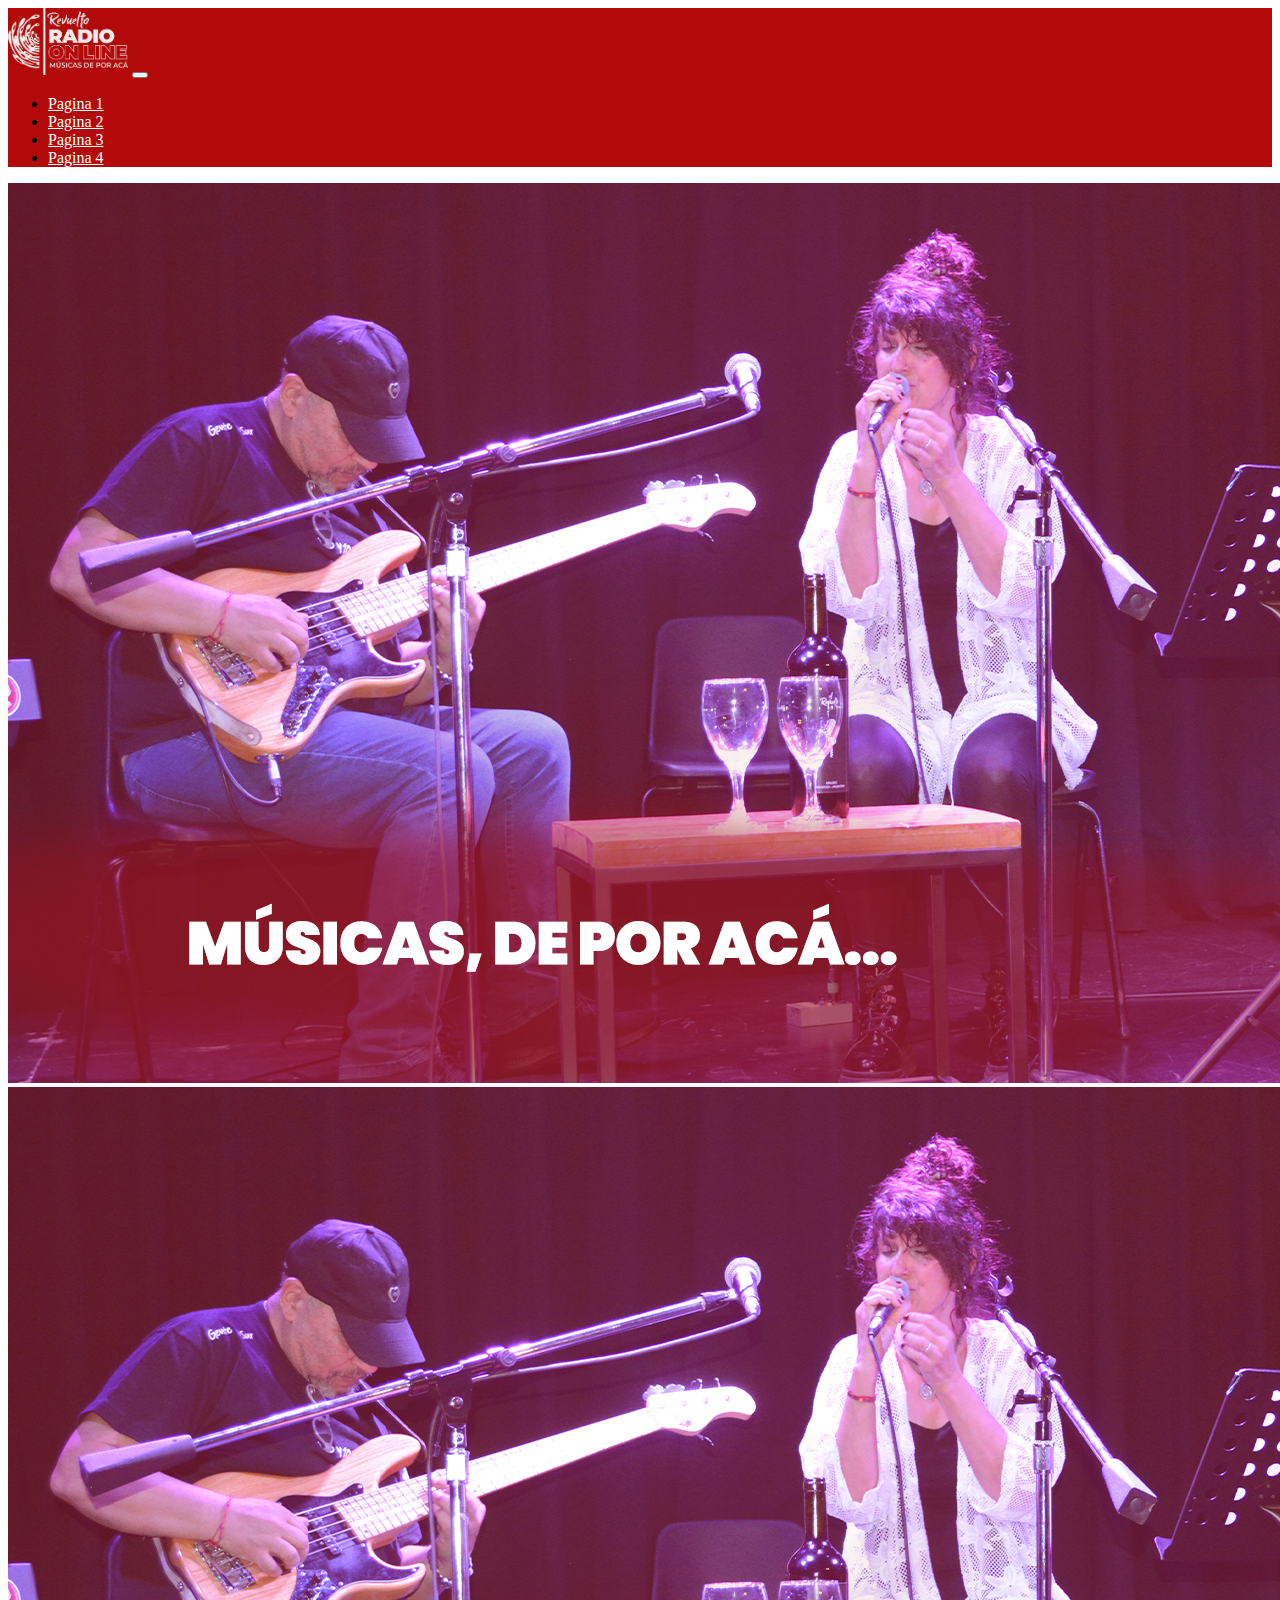
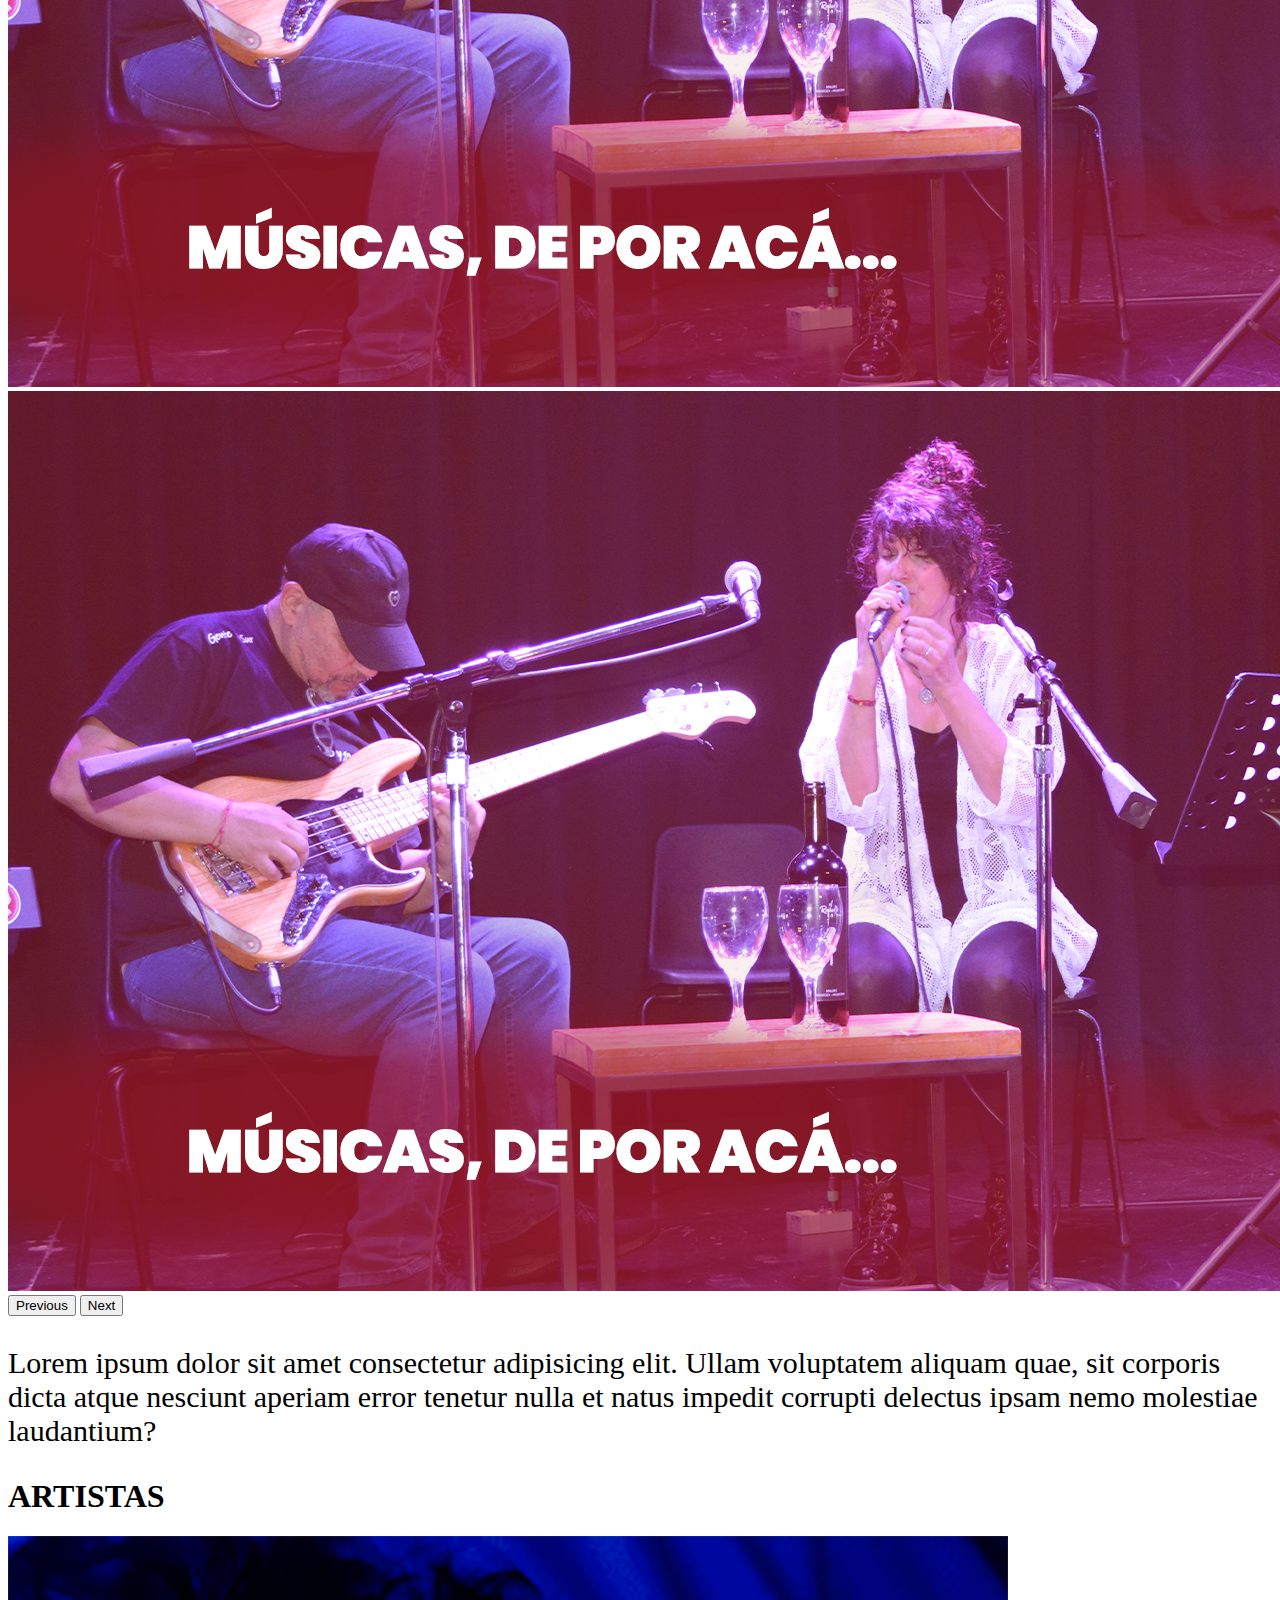
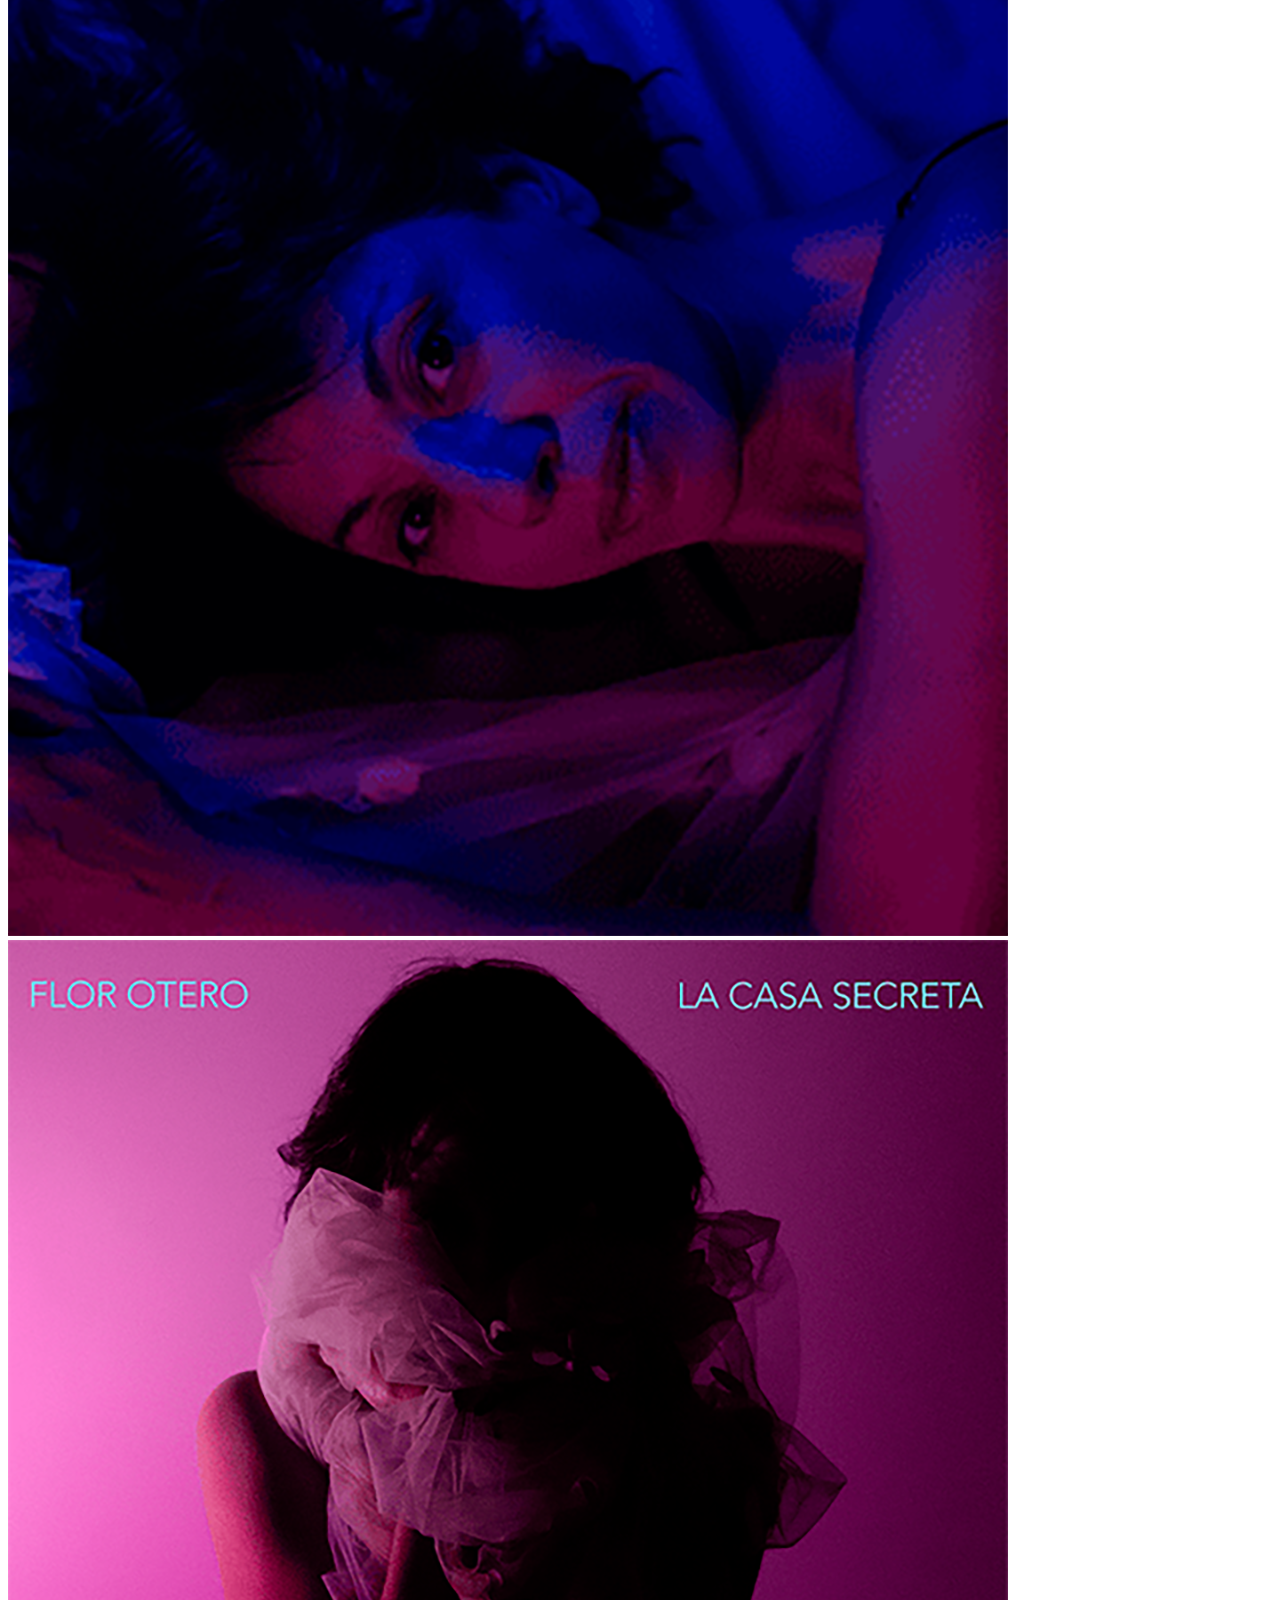
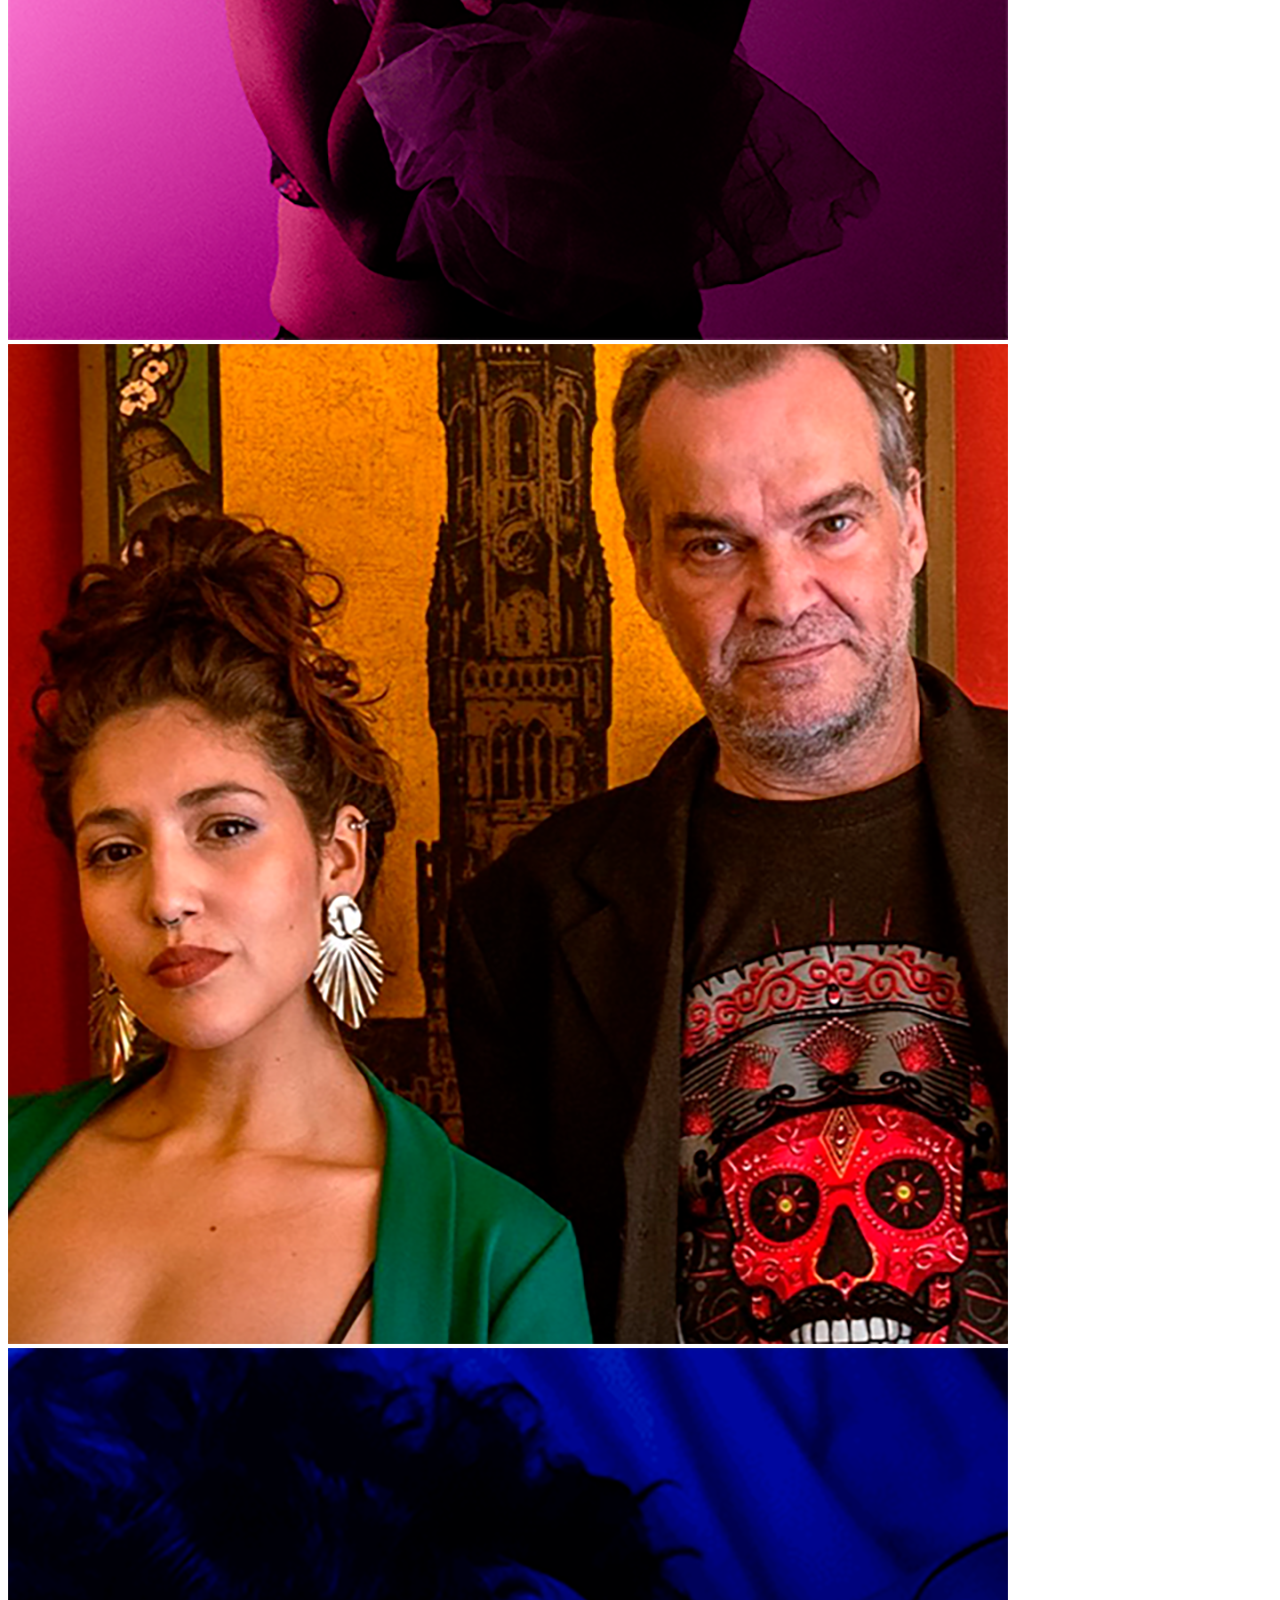
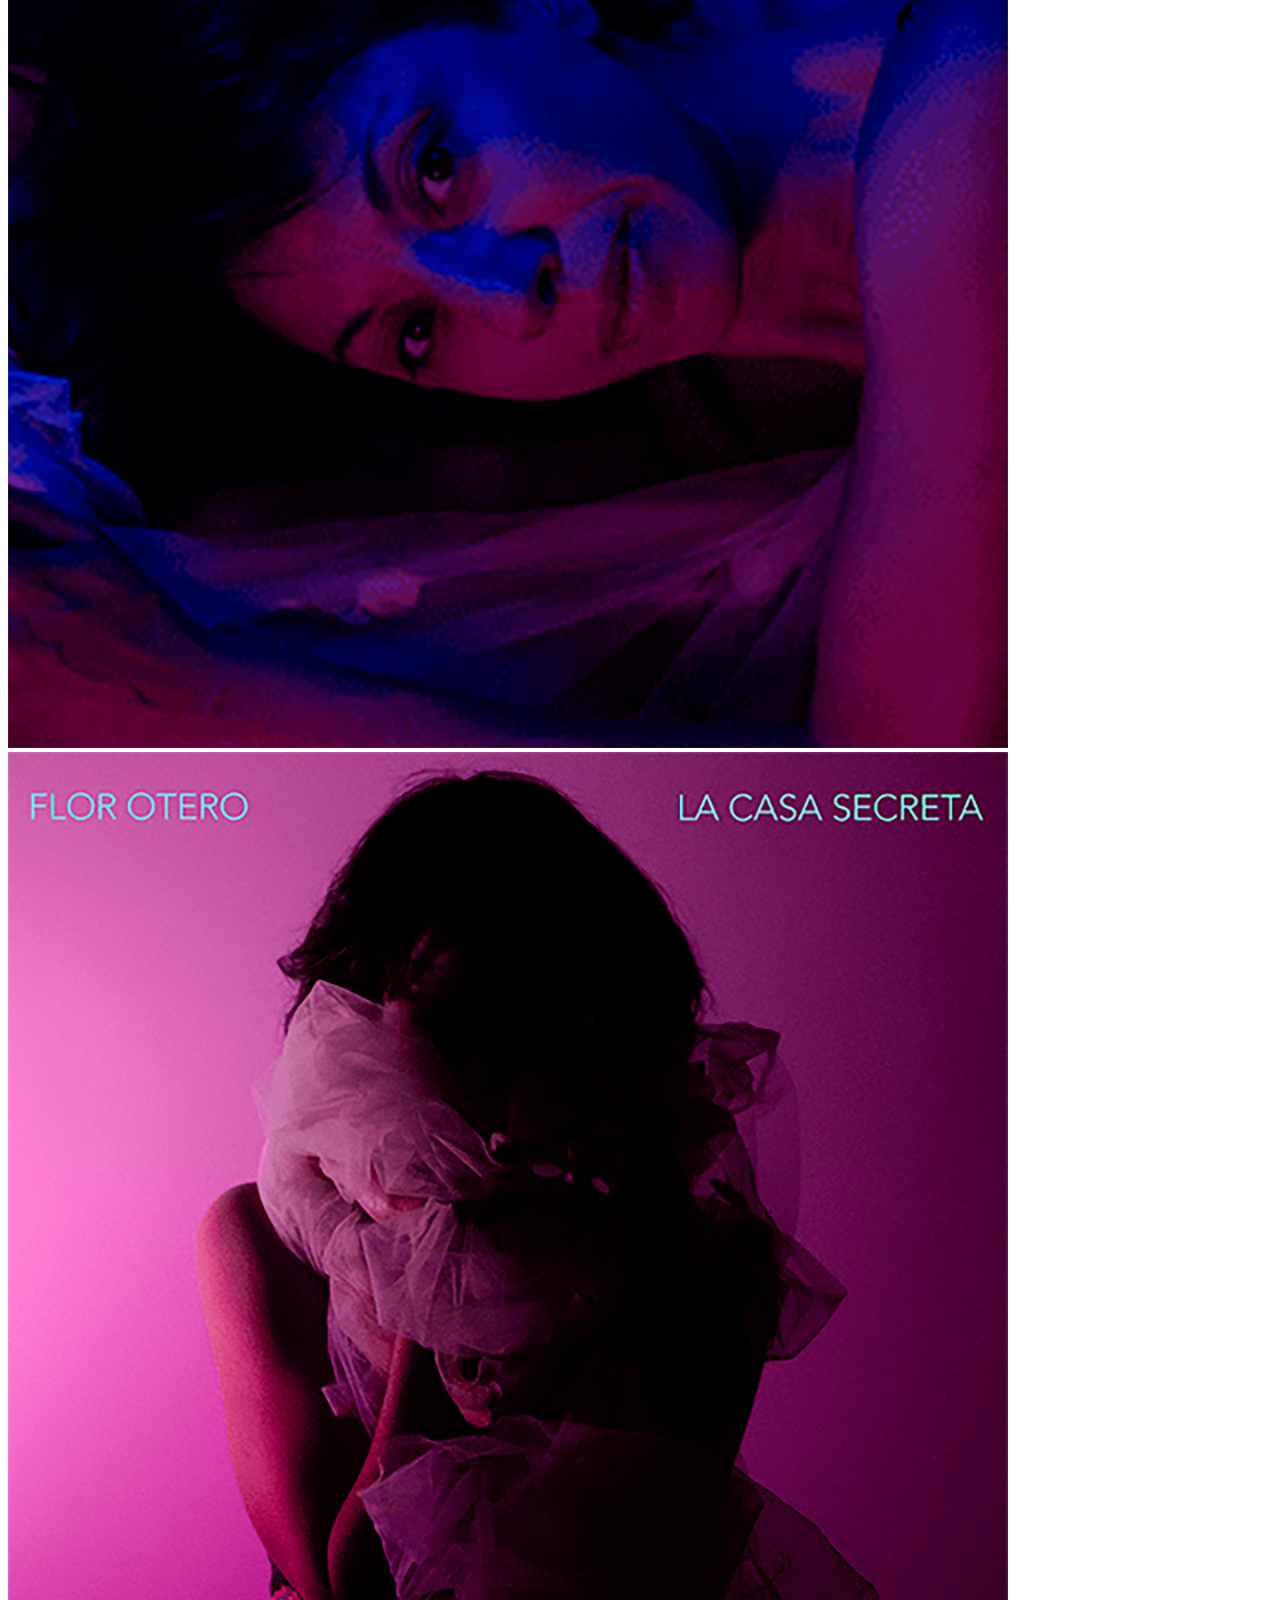
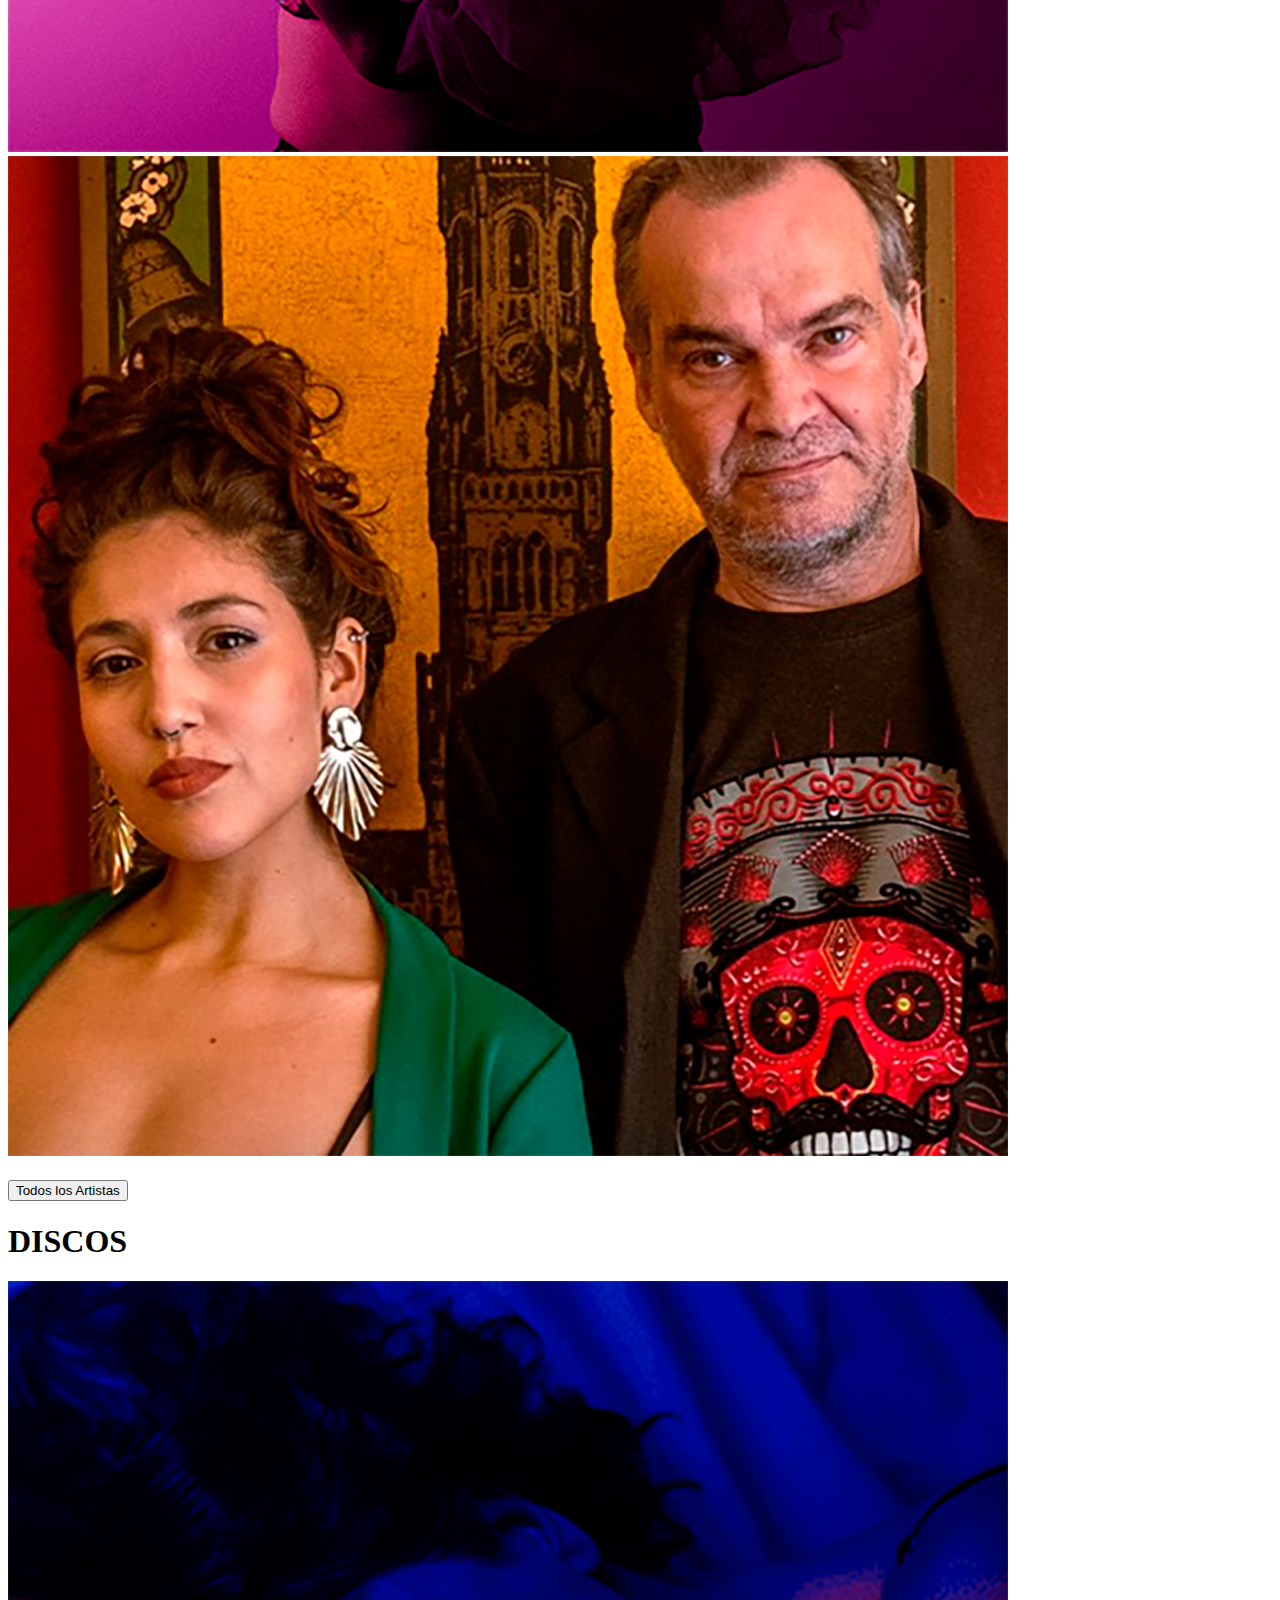
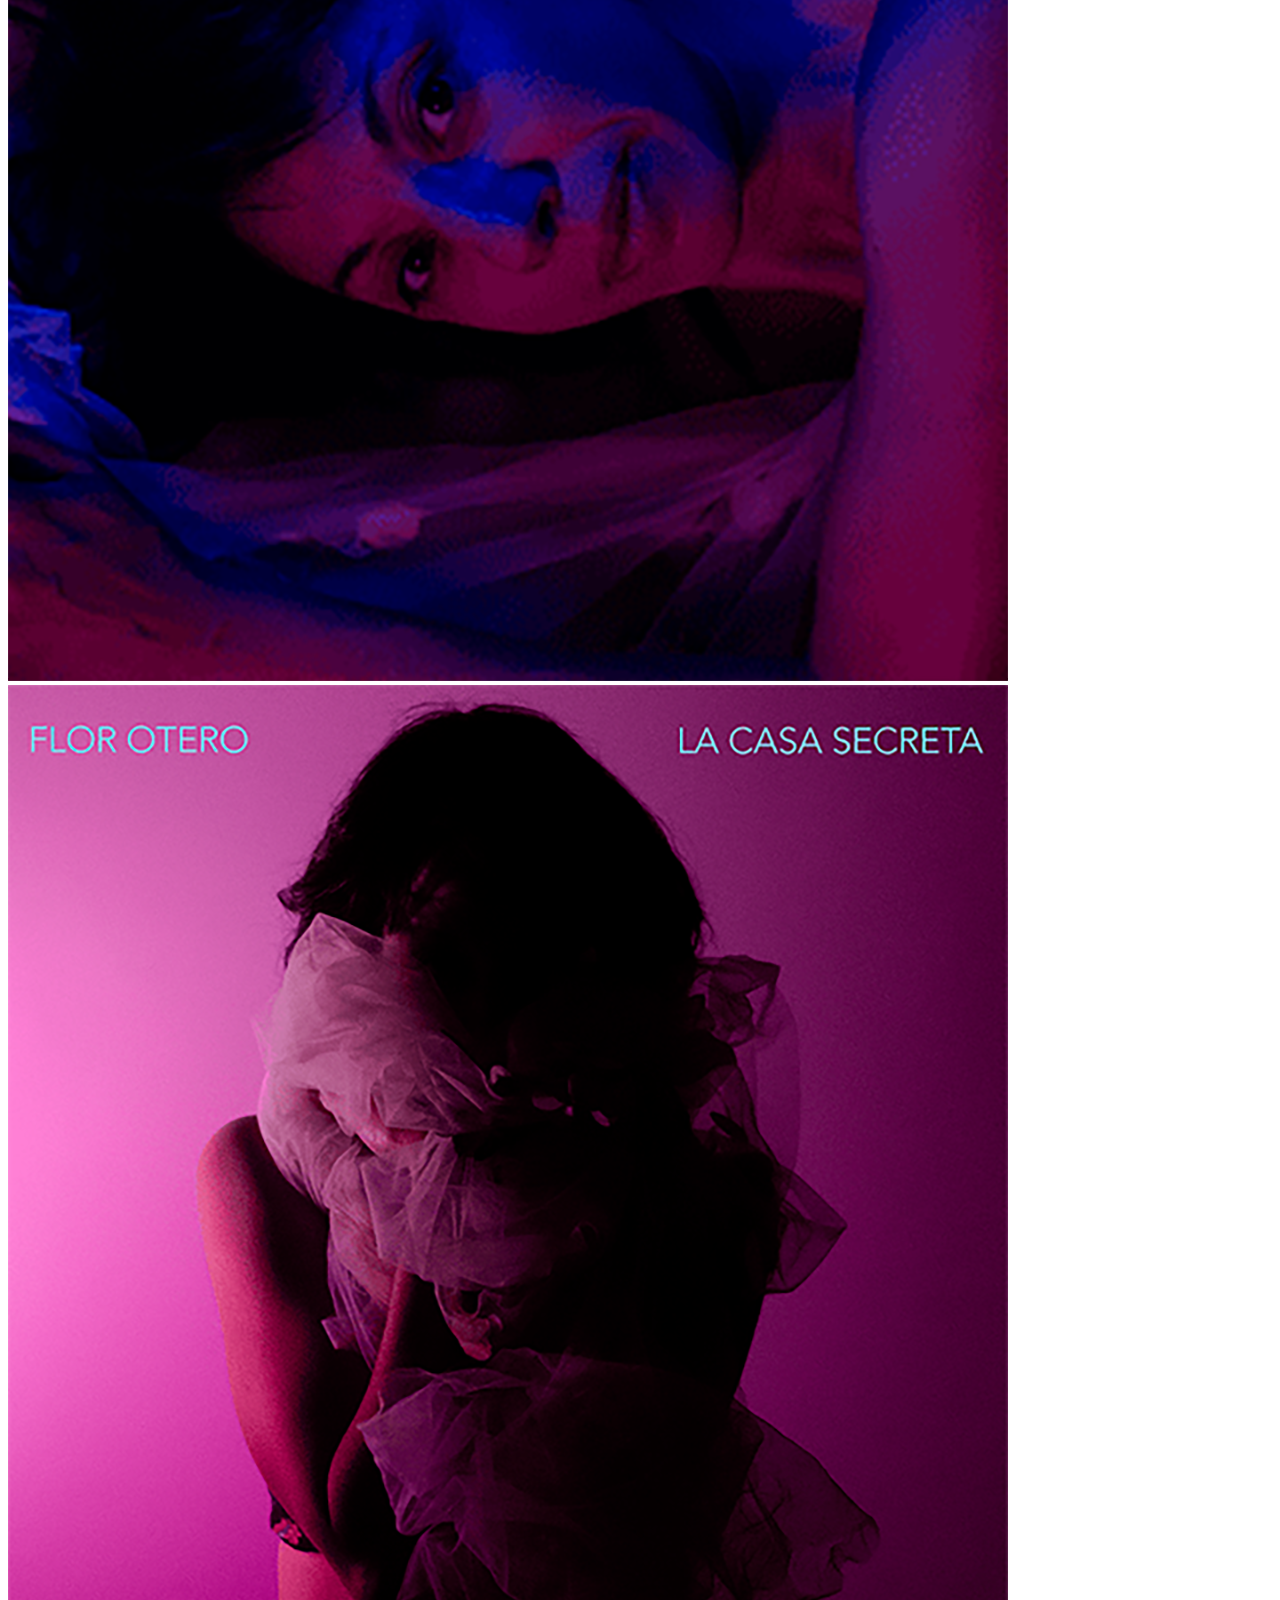
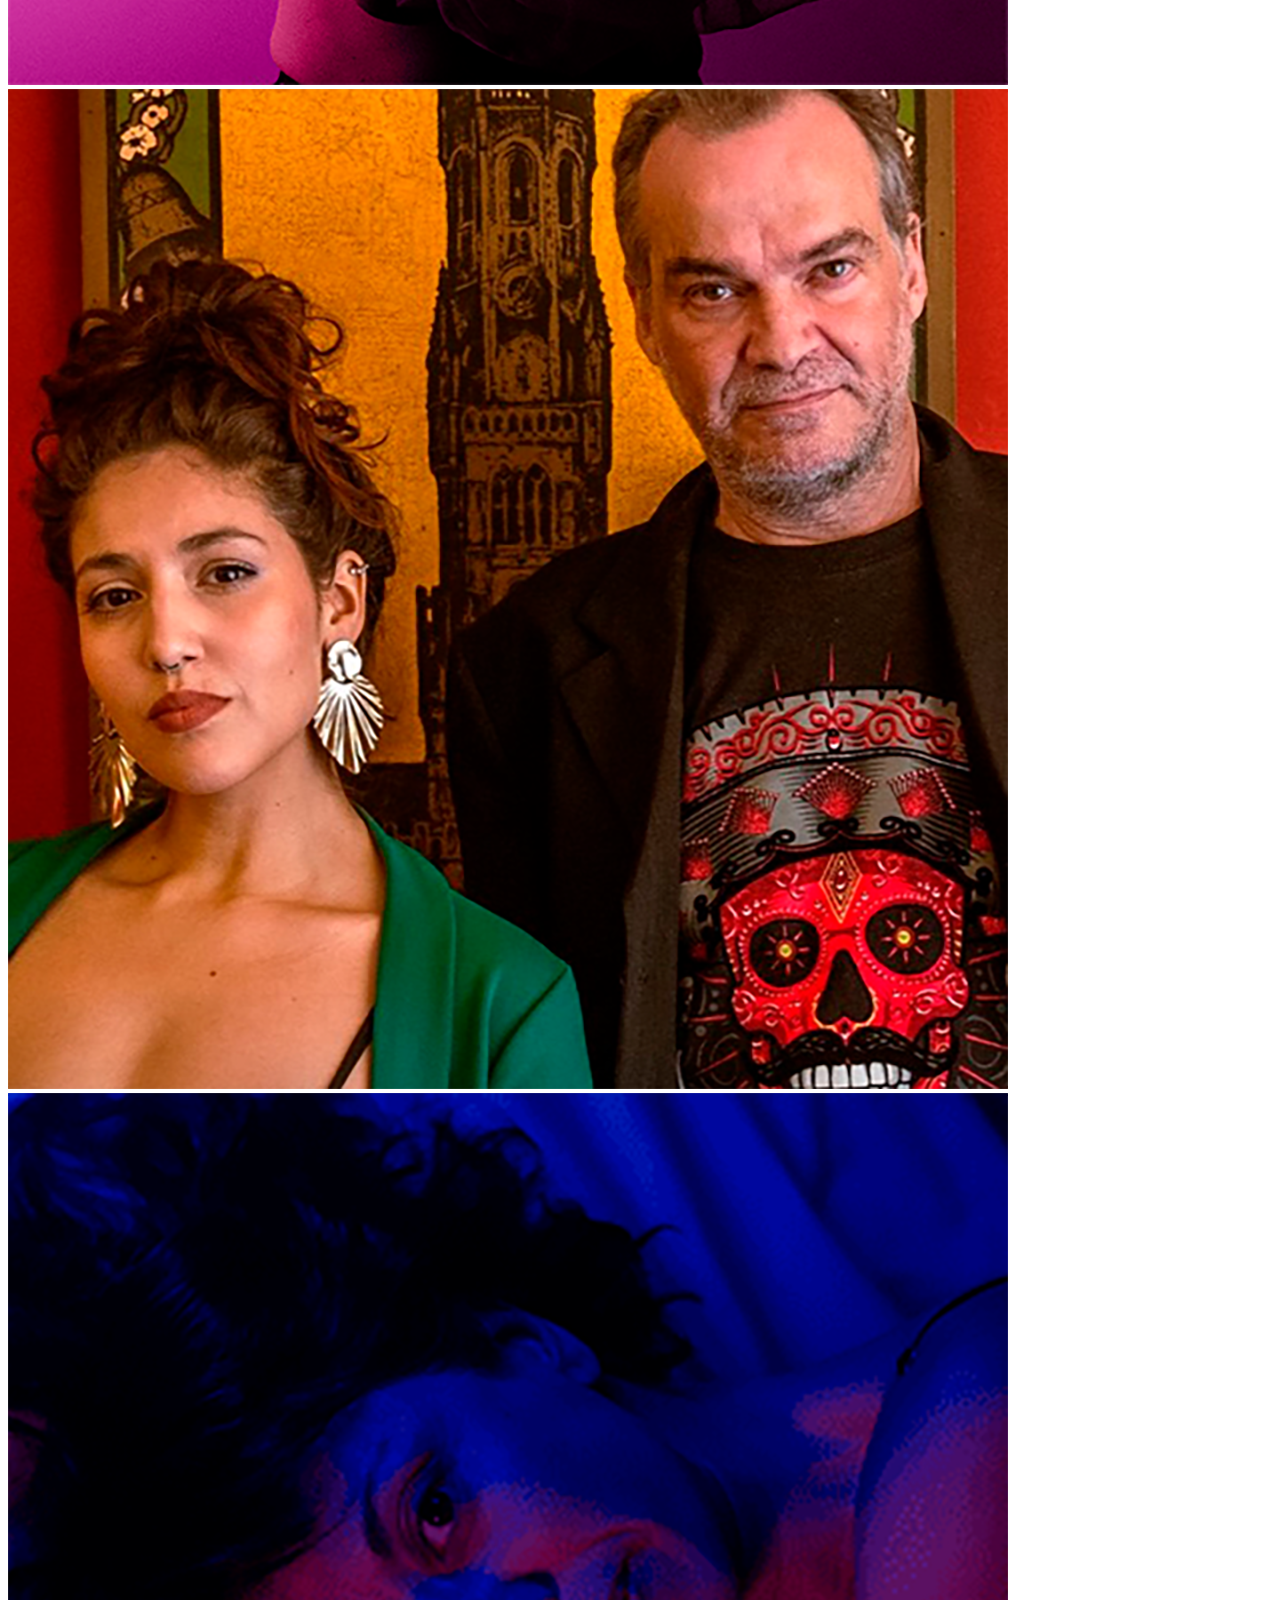
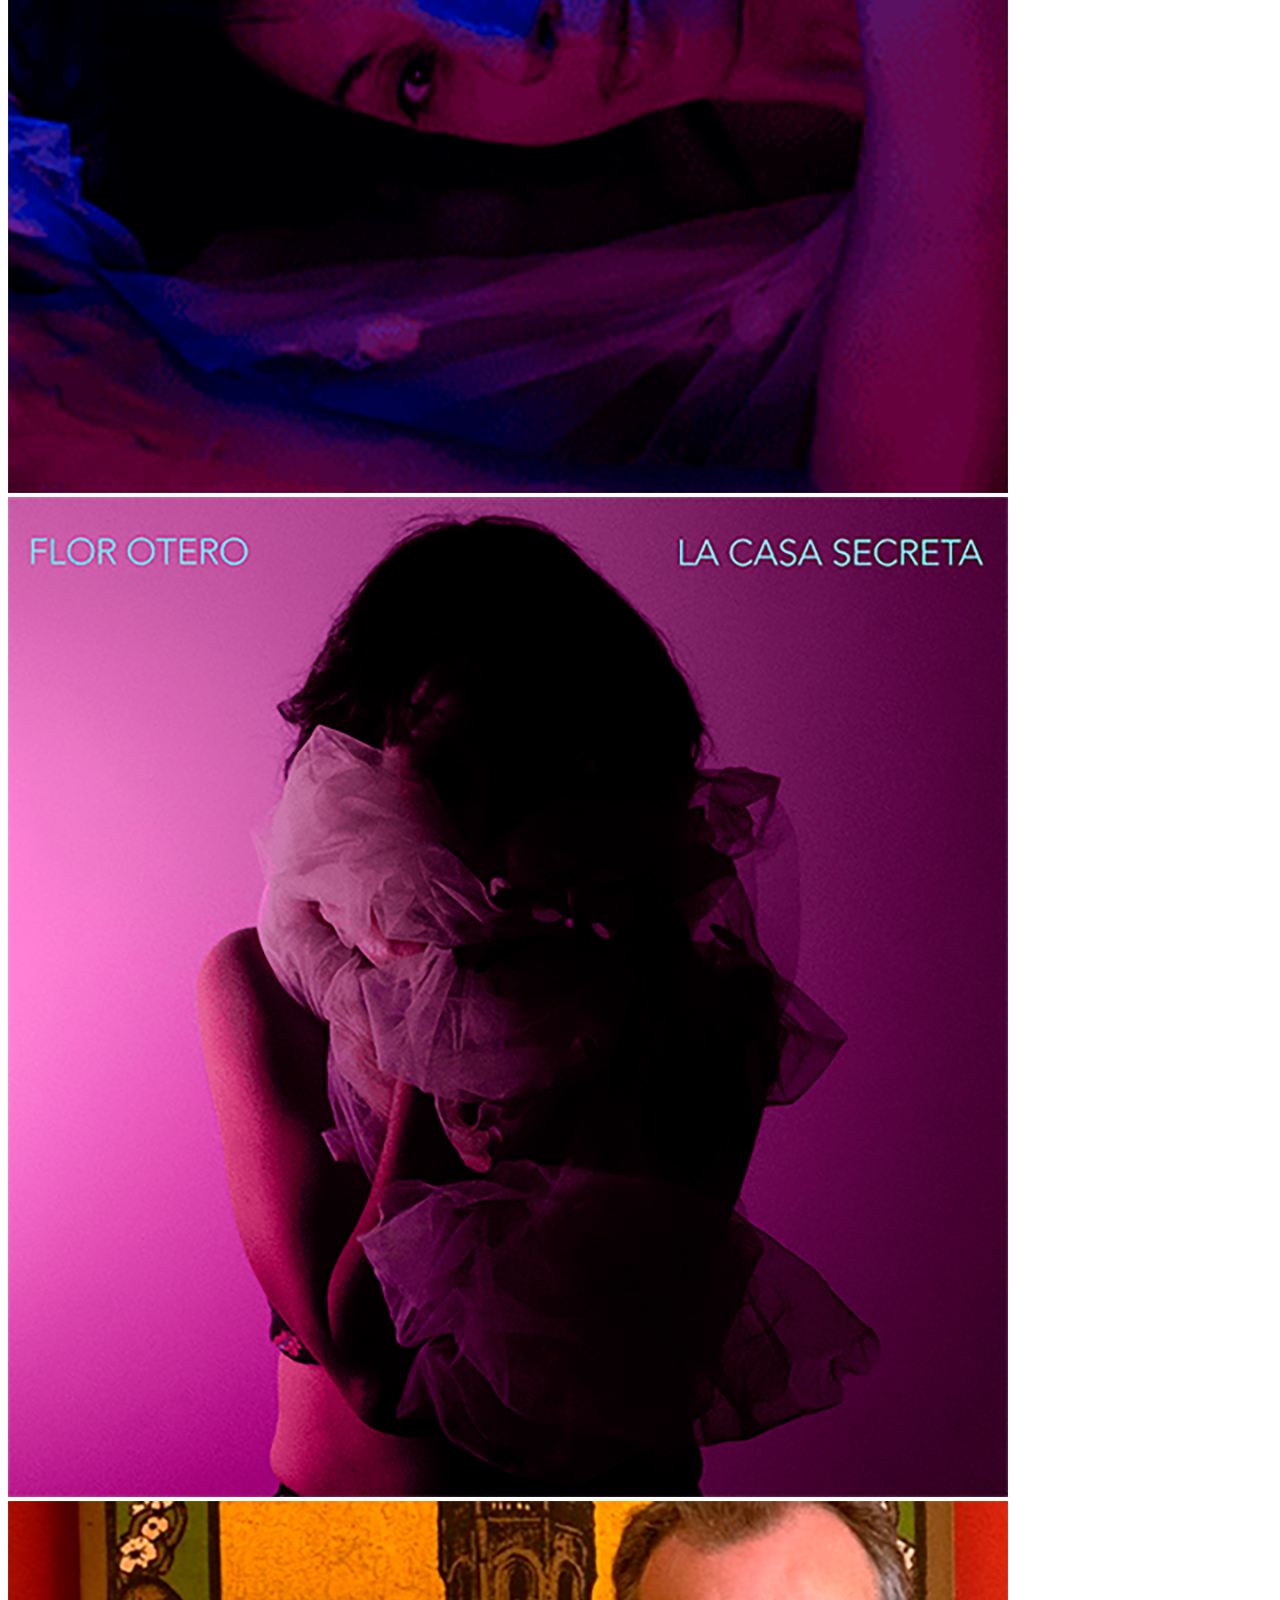
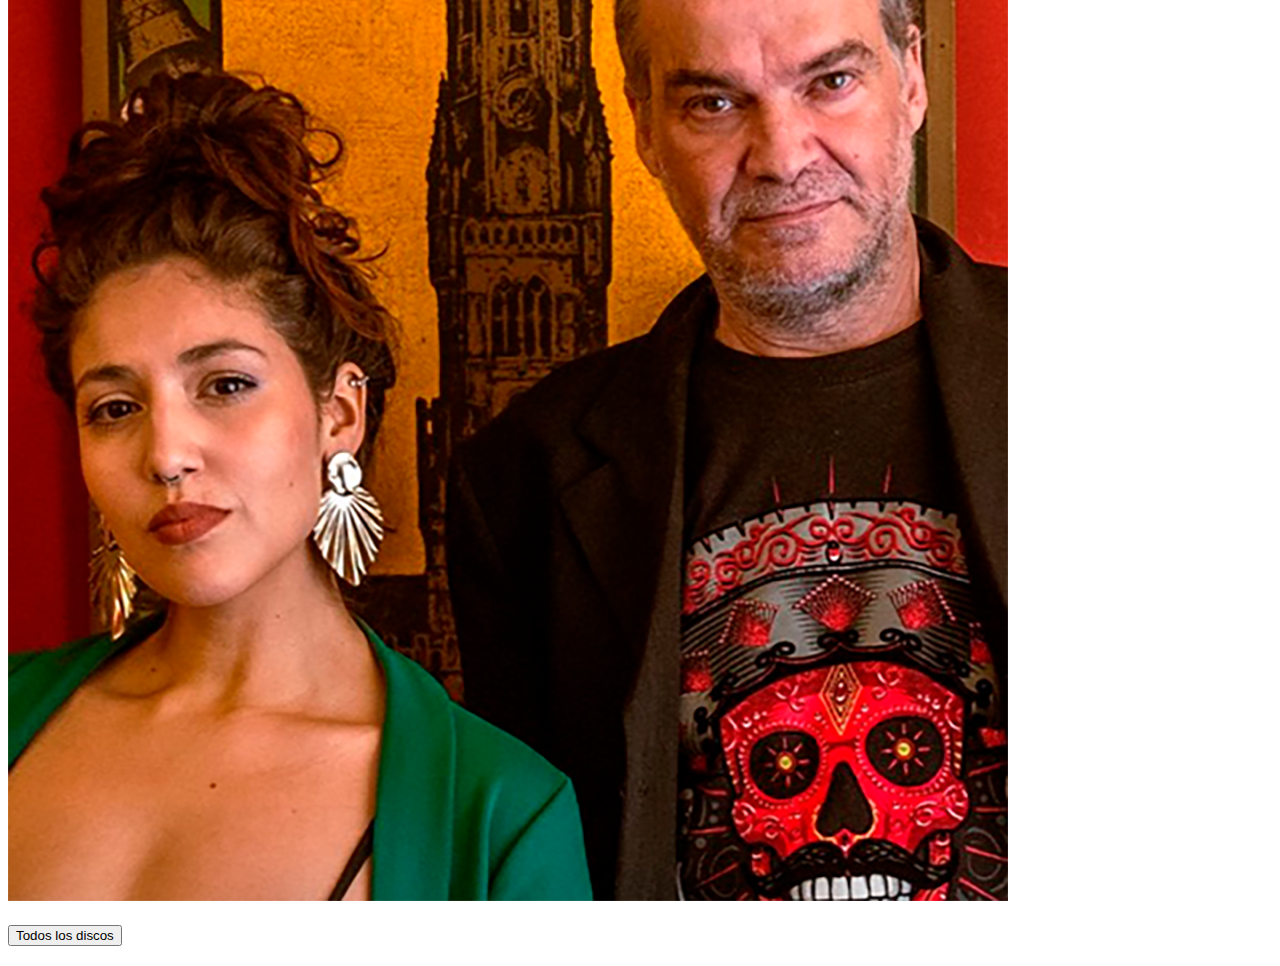
<file: index.html>
<!DOCTYPE html>
<html lang="en">
<head>
    <meta charset="UTF-8">
    <meta name="viewport" content="width=device-width, initial-scale=1.0">
    <title>Web Radio - Home</title>
    <link href="https://cdn.jsdelivr.net/npm/bootstrap@5.0.2/dist/css/bootstrap.min.css" rel="stylesheet" integrity="sha384-EVSTQN3/azprG1Anm3QDgpJLIm9Nao0Yz1ztcQTwFspd3yD65VohhpuuCOmLASjC" crossorigin="anonymous">
    <link rel="stylesheet" href="css/css.css">
</head>
<body>
    <header class="header">
        <nav class="navbar navbar-expand-lg navbar-light marron">
            <div class="container-fluid">
              <a class="navbar-brand" href="#"><img src="imagenes/logo.png" alt="Logo" class="img-fluid" width="120px"></a>
              <button class="navbar-toggler" type="button" data-bs-toggle="collapse" data-bs-target="#navbarNav" aria-controls="navbarNav" aria-expanded="false" aria-label="Toggle navigation">
                <span class="navbar-toggler-icon"></span>
              </button>
              <div class="collapse navbar-collapse" id="navbarNav">
                <ul class="navbar-nav">
                  <li class="nav-item">
                    <a class="nav-link colormenu active" aria-current="page" href="#">Pagina 1</a>
                  </li>
                  <li class="nav-item">
                    <a class="nav-link" href="#">Pagina 2</a>
                  </li>
                  <li class="nav-item">
                    <a class="nav-link" href="#">Pagina 3</a>
                  </li>
                  <li class="nav-item">
                    <a class="nav-link" href="#">Pagina 4</a>
                  </li>
                 
                </ul>
              </div>
            </div>
          </nav>
        
    </header>
    <main>
        <div id="carouselExampleControls" class="carousel slide" data-bs-ride="carousel">
            <div class="carousel-inner">
              <div class="carousel-item active">
                <img src="imagenes/fotoinicial.png" class="d-block w-100" alt="...">
              </div>
              <div class="carousel-item">
                <img src="imagenes/fotoinicial.png" class="d-block w-100" alt="...">
              </div>
              <div class="carousel-item">
                <img src="imagenes/fotoinicial.png" class="d-block w-100" alt="...">
              </div>
            </div>
            <button class="carousel-control-prev" type="button" data-bs-target="#carouselExampleControls" data-bs-slide="prev">
              <span class="carousel-control-prev-icon" aria-hidden="true"></span>
              <span class="visually-hidden">Previous</span>
            </button>
            <button class="carousel-control-next" type="button" data-bs-target="#carouselExampleControls" data-bs-slide="next">
              <span class="carousel-control-next-icon" aria-hidden="true"></span>
              <span class="visually-hidden">Next</span>
            </button>
          </div>
   
        
        <div class="container-fluid">
            <div class="container">
                <div class="row m20">
                    <div class="col-md-10 offset-md-1 col-12 ">
                        <p class="textoinicial text-center">Lorem ipsum dolor sit amet consectetur adipisicing elit. Ullam voluptatem aliquam quae, sit corporis dicta atque nesciunt aperiam error tenetur nulla et natus impedit corrupti delectus ipsam nemo molestiae laudantium?</p>
                    </div>
                </div>
            </div>
           
            <h1 class="titulo">ARTISTAS</h1>
            <div class="row m-0">
                <div class="col-12 col-md-6 col-lg-4 p-0">
                   <img src="imagenes/artista1.png" alt="" class="img-fluid">
                </div>
                <div class="col-12 col-md-6 col-lg-4 p-0">
                    <img src="imagenes/artista2.png" alt="" class="img-fluid">
                 </div>
                 <div class="col-12 col-md-6 col-lg-4 p-0">
                    <img src="imagenes/artista3.png" alt="" class="img-fluid">
                 </div>
                 <div class="col-12 col-md-6 col-lg-4 p-0">
                    <img src="imagenes/artista1.png" alt="" class="img-fluid">
                 </div>
                 <div class="col-12 col-md-6 col-lg-4 p-0">
                     <img src="imagenes/artista2.png" alt="" class="img-fluid">
                  </div>
                  <div class="col-12 col-md-6 col-lg-4 p-0">
                     <img src="imagenes/artista3.png" alt="" class="img-fluid">
                  </div>

                </div>
                <div class="col text-center m20">
                    <button type="button" class="btn btn-primary">Todos los Artistas</button>
                </div>
            </div>
       
            <div class="container-fluid">
                
                <h1 class="titulo">DISCOS</h1>
                <div class="row m-0">
                    <div class="col-12 col-md-6 col-lg-4 p-0">
                       <img src="imagenes/artista1.png" alt="" class="img-fluid">
                    </div>
                    <div class="col-12 col-md-6 col-lg-4 p-0">
                        <img src="imagenes/artista2.png" alt="" class="img-fluid">
                     </div>
                     <div class="col-12 col-md-6 col-lg-4 p-0">
                        <img src="imagenes/artista3.png" alt="" class="img-fluid">
                     </div>
                     <div class="col-12 col-md-6 col-lg-4 p-0">
                        <img src="imagenes/artista1.png" alt="" class="img-fluid">
                     </div>
                     <div class="col-12 col-md-6 col-lg-4 p-0">
                         <img src="imagenes/artista2.png" alt="" class="img-fluid">
                      </div>
                      <div class="col-12 col-md-6 col-lg-4 p-0">
                         <img src="imagenes/artista3.png" alt="" class="img-fluid">
                      </div>
    
                        
                    </div>
                    <div class="col text-center m20">
                        <button type="button" class="btn btn-primary">Todos los discos</button>
                    </div>
                </div>
        
    </main>
    <footer></footer>
    <script src="https://cdn.jsdelivr.net/npm/bootstrap@5.0.2/dist/js/bootstrap.bundle.min.js" integrity="sha384-MrcW6ZMFYlzcLA8Nl+NtUVF0sA7MsXsP1UyJoMp4YLEuNSfAP+JcXn/tWtIaxVXM" crossorigin="anonymous"></script>

</body>
</html>
</file>
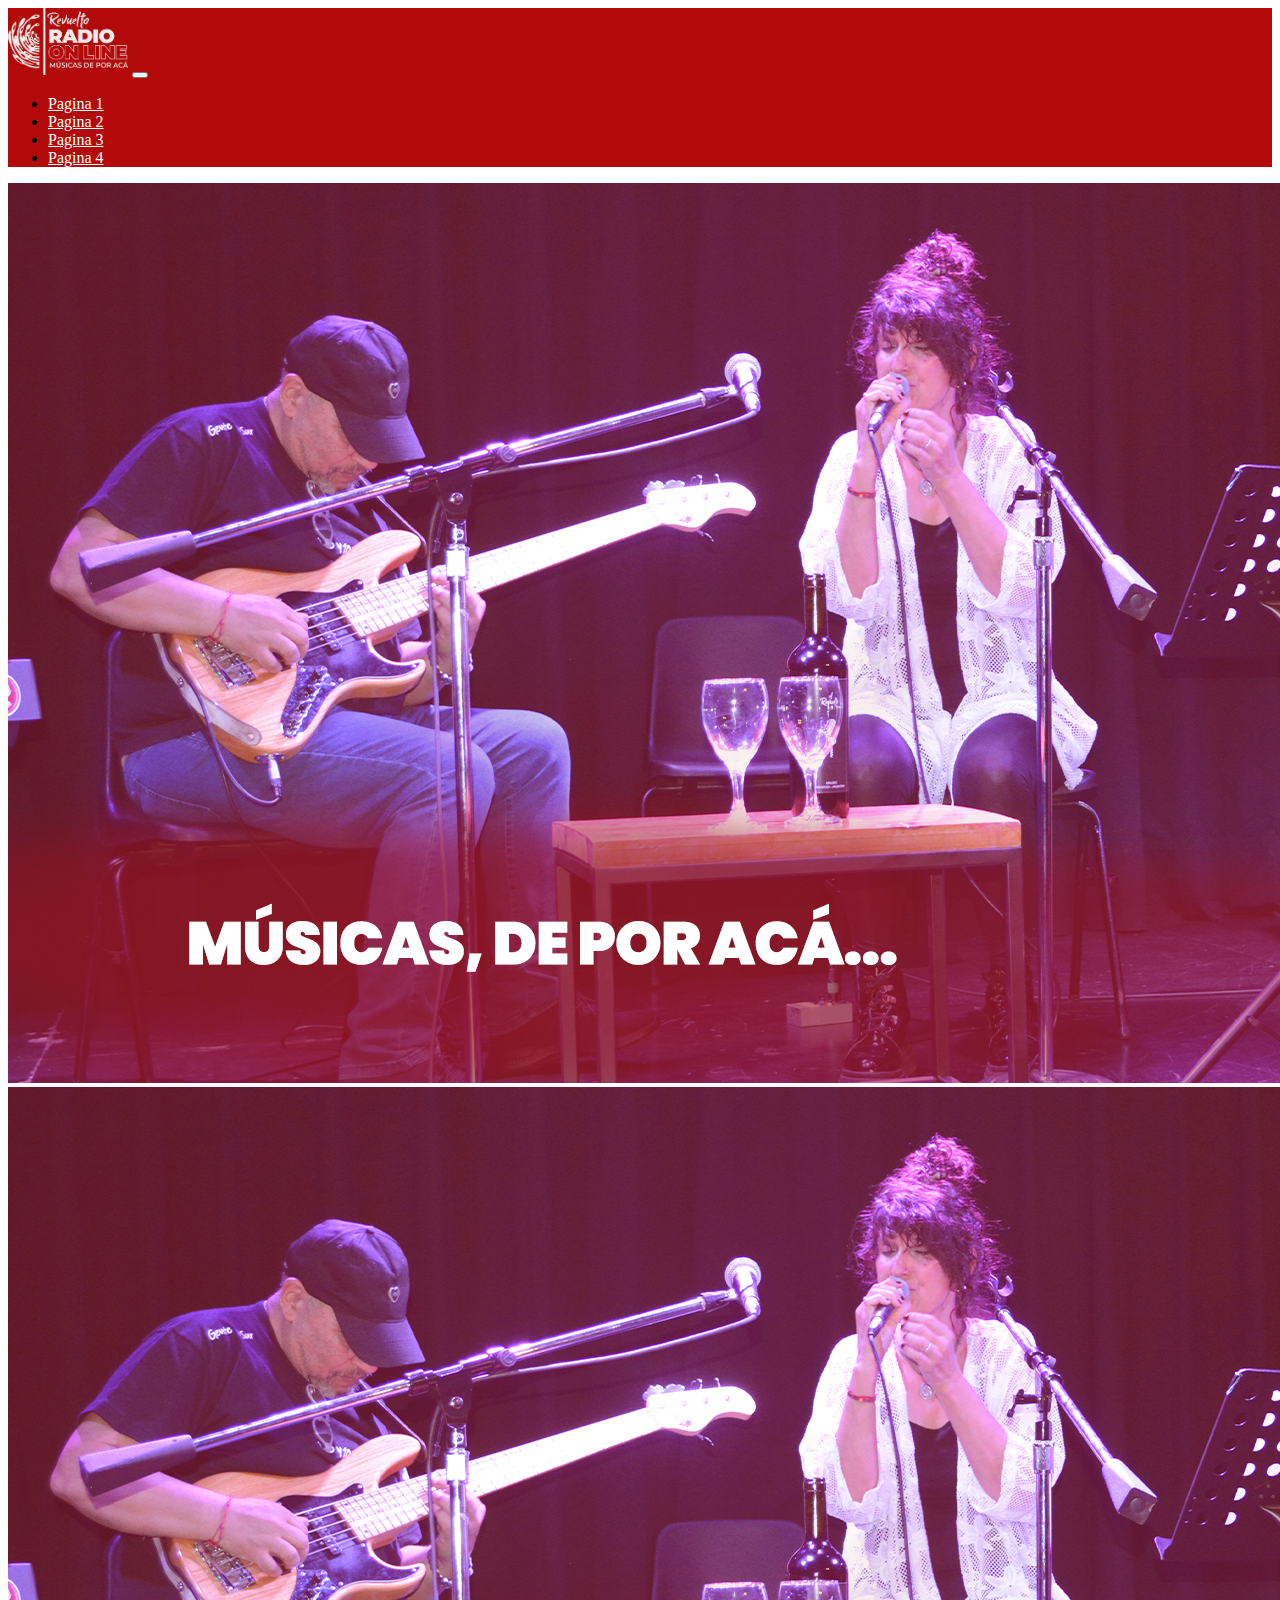
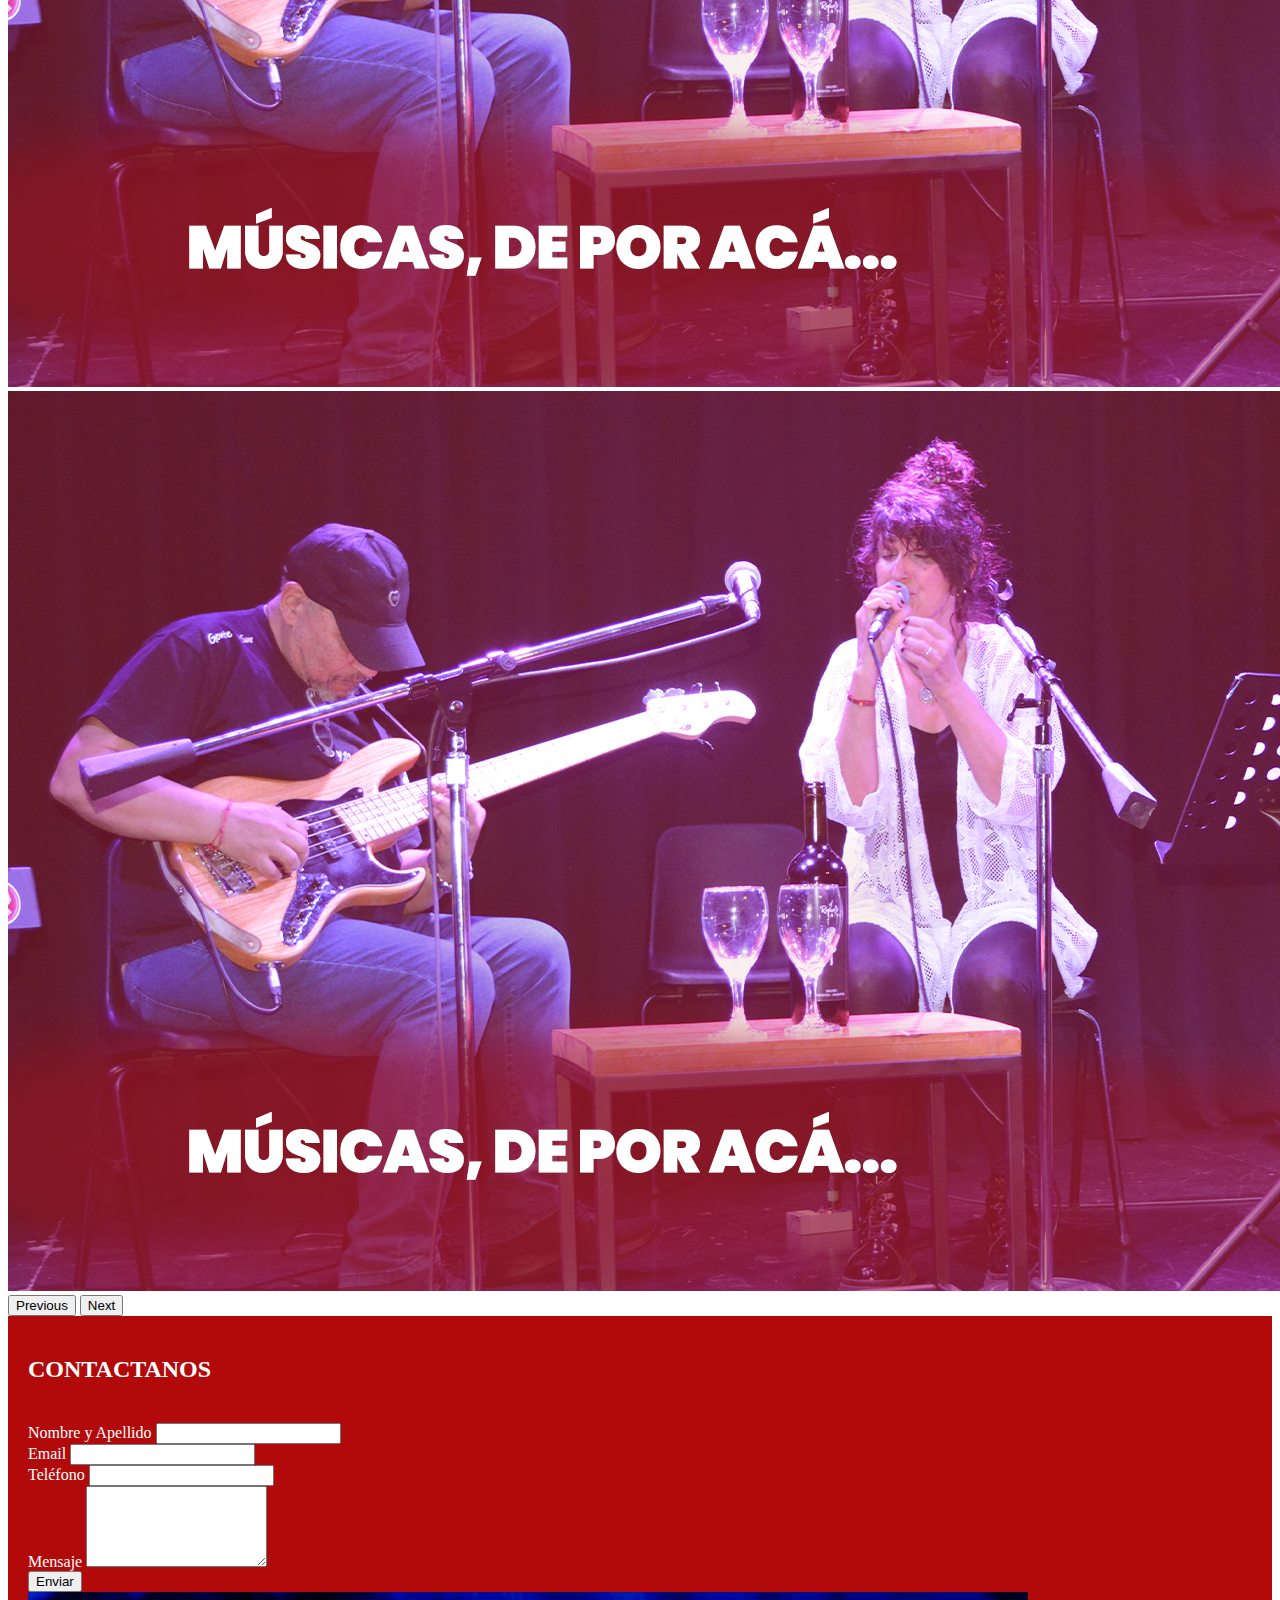
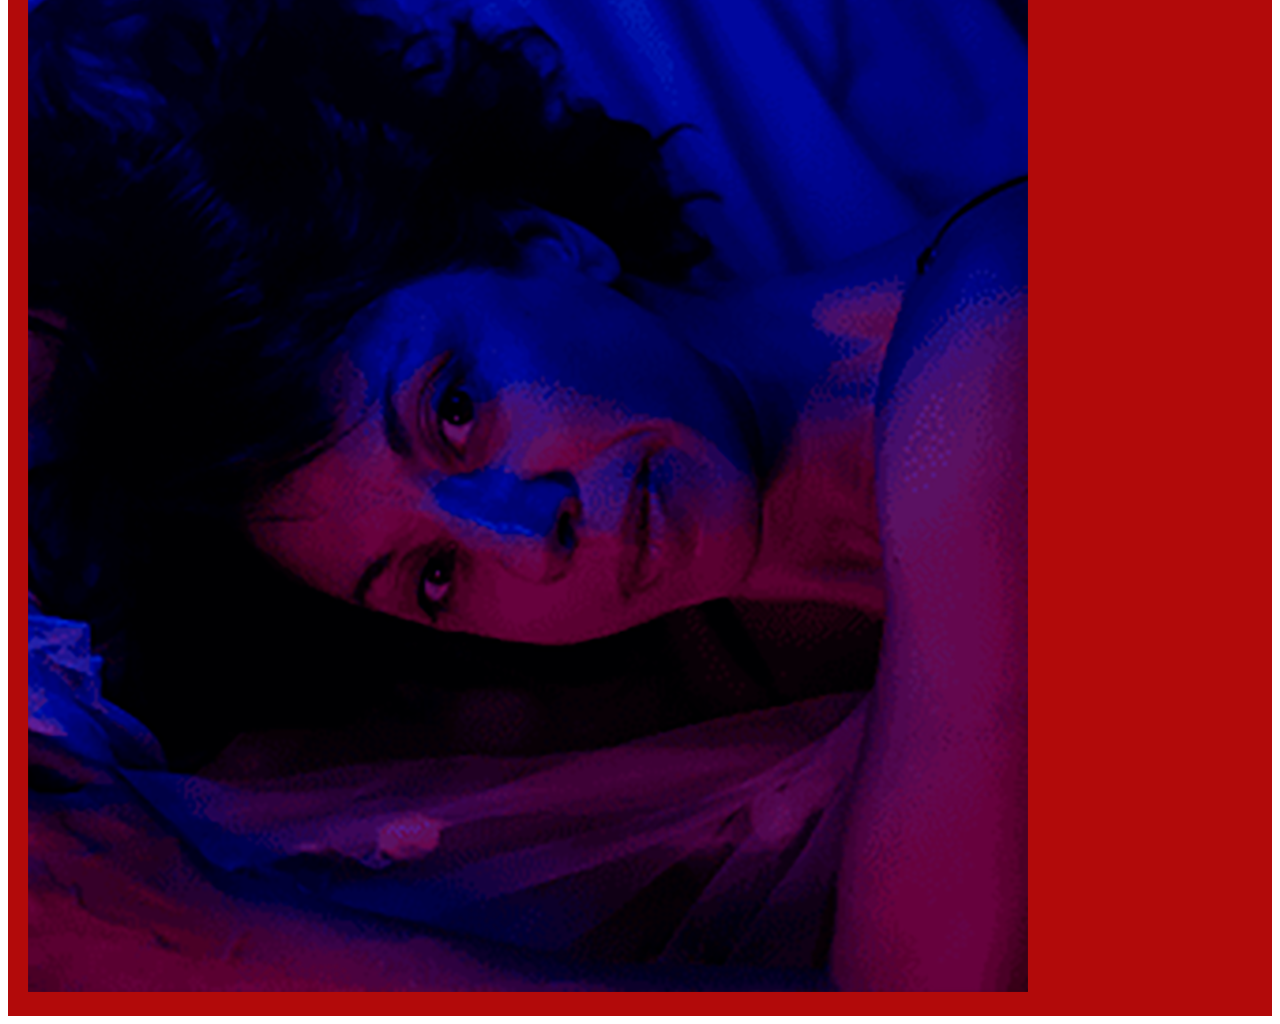
<file: contacto.html>
<!DOCTYPE html>
<html lang="en">

<head>
    <meta charset="UTF-8">
    <meta name="viewport" content="width=device-width, initial-scale=1.0">
    <title>Web Radio - Home</title>
    <link href="https://cdn.jsdelivr.net/npm/bootstrap@5.0.2/dist/css/bootstrap.min.css" rel="stylesheet"
        integrity="sha384-EVSTQN3/azprG1Anm3QDgpJLIm9Nao0Yz1ztcQTwFspd3yD65VohhpuuCOmLASjC" crossorigin="anonymous">
    <link rel="stylesheet" href="css/css.css">
</head>

<body>
    <header class="header">
        <nav class="navbar navbar-expand-lg navbar-light marron">
            <div class="container-fluid">
                <a class="navbar-brand" href="#"><img src="imagenes/logo.png" alt="Logo" class="img-fluid"
                        width="120px"></a>
                <button class="navbar-toggler" type="button" data-bs-toggle="collapse" data-bs-target="#navbarNav"
                    aria-controls="navbarNav" aria-expanded="false" aria-label="Toggle navigation">
                    <span class="navbar-toggler-icon"></span>
                </button>
                <div class="collapse navbar-collapse" id="navbarNav">
                    <ul class="navbar-nav">
                        <li class="nav-item">
                            <a class="nav-link colormenu active" aria-current="page" href="#">Pagina 1</a>
                        </li>
                        <li class="nav-item">
                            <a class="nav-link" href="#">Pagina 2</a>
                        </li>
                        <li class="nav-item">
                            <a class="nav-link" href="#">Pagina 3</a>
                        </li>
                        <li class="nav-item">
                            <a class="nav-link" href="#">Pagina 4</a>
                        </li>

                    </ul>
                </div>
            </div>
        </nav>

    </header>
    <main>
        <div id="carouselExampleControls" class="carousel slide" data-bs-ride="carousel">
            <div class="carousel-inner">
                <div class="carousel-item active">
                    <img src="imagenes/fotoinicial.png" class="d-block w-100" alt="...">
                </div>
                <div class="carousel-item">
                    <img src="imagenes/fotoinicial.png" class="d-block w-100" alt="...">
                </div>
                <div class="carousel-item">
                    <img src="imagenes/fotoinicial.png" class="d-block w-100" alt="...">
                </div>
            </div>
            <button class="carousel-control-prev" type="button" data-bs-target="#carouselExampleControls"
                data-bs-slide="prev">
                <span class="carousel-control-prev-icon" aria-hidden="true"></span>
                <span class="visually-hidden">Previous</span>
            </button>
            <button class="carousel-control-next" type="button" data-bs-target="#carouselExampleControls"
                data-bs-slide="next">
                <span class="carousel-control-next-icon" aria-hidden="true"></span>
                <span class="visually-hidden">Next</span>
            </button>
        </div>


        <div class="container-fluid">
            <div class="row align-items-center formulario">
                <div class="col-12 col-md-6">
                    <h2 class="titulocontacto">CONTACTANOS</h2>
                    <form action="#" method="post">
                        <div class="mb-3">
                            <label for="name1" class="form-label">Nombre y Apellido</label>
                            <input type="text" class="form-control" id="name1">
                          
                        </div>
                        <div class="mb-3">
                            <label for="exampleInputEmail1" class="form-label">Email</label>
                            <input type="email" class="form-control" id="exampleInputEmail1">
                          
                        </div>
                        <div class="mb-3">
                            <label for="phone1" class="form-label">Teléfono</label>
                            <input type="phone" class="form-control" id="phone1">
                          
                        </div>
                        <div class="mb-3">
                            <label class="form-label" for="textAreaExample3">Mensaje</label>
                            <textarea class="form-control" id="textAreaExample3" rows="5"></textarea>

                        </div>
                        
                        <button type="submit" class="btn btn-primary">Enviar</button>
                    </form>
                </div>
                <div class="col-12 col-md-6">
                    <img src="imagenes/artista1.png" class="img-fluid imagencita" alt="imagencontacto">
                </div>
            </div>
        </div>
    </main>
    <footer></footer>
    <script src="https://cdn.jsdelivr.net/npm/bootstrap@5.0.2/dist/js/bootstrap.bundle.min.js"
        integrity="sha384-MrcW6ZMFYlzcLA8Nl+NtUVF0sA7MsXsP1UyJoMp4YLEuNSfAP+JcXn/tWtIaxVXM"
        crossorigin="anonymous"></script>

</body>

</html>
</file>
<file: css/css.css>
.marron{
    background-color: #B20A0A;
}

.navbar-light .navbar-nav .nav-link, .navbar-light .navbar-nav .nav-link.active{
    color:white
}

a.colormenu {
    color: white;
}
a:hover.nav-link{
    color: white;
}
.navbar-expand-lg .navbar-collapse {
    justify-content: end;
}

  
  .textoinicial{
    font-size: 30px;
    
  }
  .m20{
    margin:20px 0px 20px 0px
  }
  .formulario{
    padding: 20px;
    background-color: #B20A0A;
  }
  .titulocontacto{
    color:white;
    padding-bottom: 20px;
  }
  label.form-label {
    color: white;
}

  @media (max-width:1199px){
    .textoinicial{
        font-size: 20px;
        
      }
  }
  @media (max-width:767px){
    .textoinicial{
        font-size: 16px;
        
      }
      .imagencita{
        margin-top: 40px;
      }
  }
</file>
